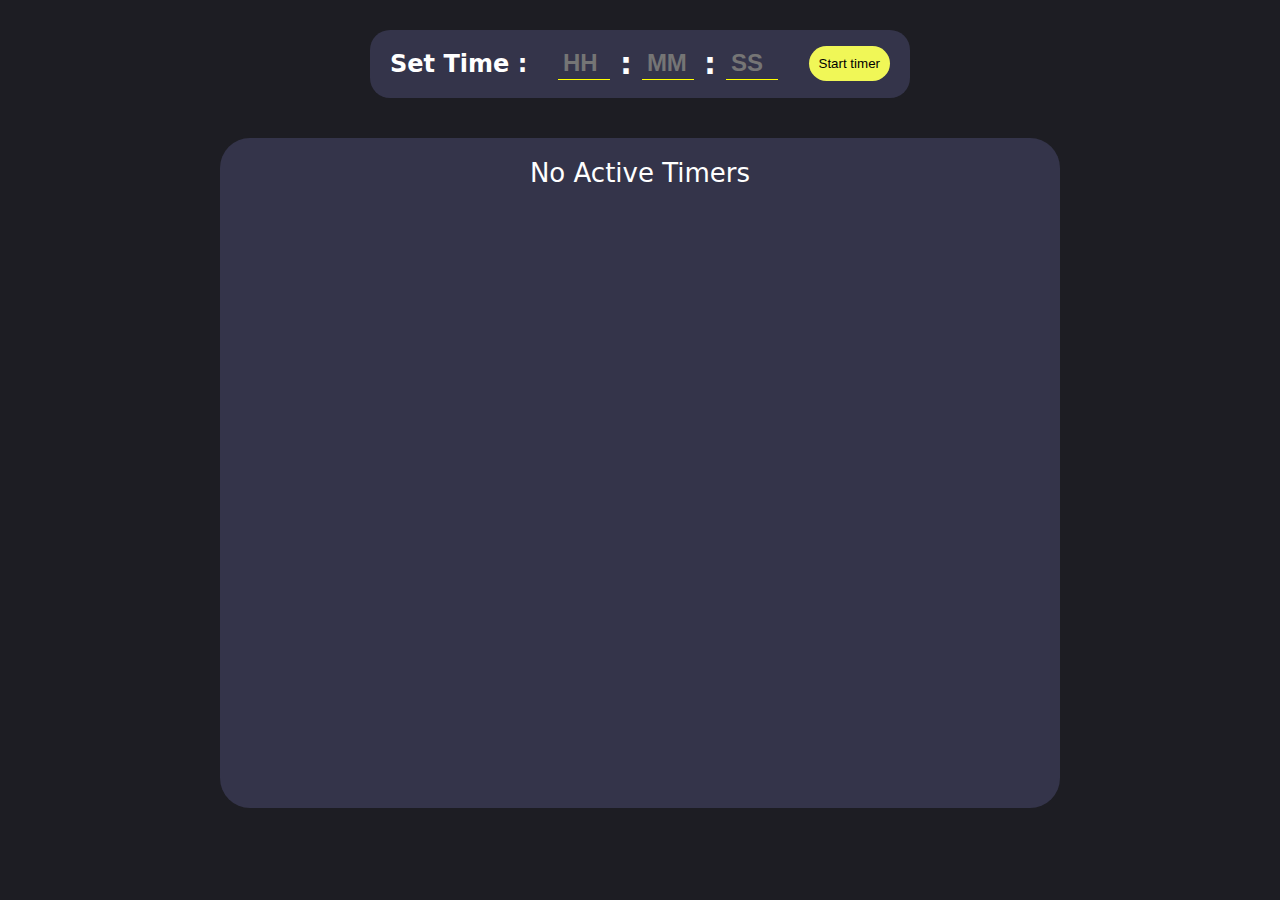
<file: Timer/index.html>
<!DOCTYPE html>
<html lang="en">
  <head>
    <meta charset="UTF-8" />
    <meta name="viewport" content="width=device-width, initial-scale=1.0" />
    <link rel="stylesheet" href="index.css" />
    <title>Document</title>
  </head>
  <body>
    <div class="set_time">
      <h2>Set Time :</h2>
      <div class="input_container">
        <input
          type="number"
          class="hours"
          name="hours"
          min="00"
          max="99"
          required
          placeholder="HH"
        />
        <span>:</span>
        <input
          type="number"
          class="minutes"
          name="minutes"
          min="00"
          max="59"
          required
          placeholder="MM"
        />
        <span>:</span>

        <input
          type="number"
          class="seconds"
          name="seconds"
          min="00"
          max-value="59"
          required
          placeholder="SS"
        />
      </div>
      <button class="start_timer">Start timer</button>
    </div>
    <div class="timers_container"></div>
    <script src="index.js"></script>
  </body>
</html>
</file>
<file: Timer/index.css>
body {
  padding: 0px;
  margin: 0px;
  box-sizing: border-box;
  font-family: system-ui, -apple-system, BlinkMacSystemFont, "Segoe UI", Roboto,
    Oxygen, Ubuntu, Cantarell, "Open Sans", "Helvetica Neue", sans-serif;
  display: flex;
  flex-direction: column;
  gap: 40px;
  justify-content: center;
  background-color: #1d1d23;
  color: white;
}

.set_time {
  display: flex;
  align-items: center;
  background-color: #34344a;
  padding-inline: 20px;
  border-radius: 20px;
  margin-top: 30px;
  gap: 20px;
  width: 500px;
  max-width: 650px;
  margin-inline: auto;
}

.input_container {
  display: flex;
  align-items: center;
  gap: 10px;
  margin: auto;
}

.input_container > input[type="number"] {
  height: 30px;
  border: none;
  border-bottom: 1px solid yellow;
  background-color: transparent;
  width: 45px;
  outline: none;
  color: white;
  caret-color: white;
  font-size: 24px;
  padding-left: 5px;
  font-weight: bold;
}

input[type="number"]::-webkit-inner-spin-button {
  display: none;
}

.input_container > span {
  font-size: 30px;
  font-weight: bold;
}

.start_timer {
  padding: 10px;
  border-radius: 20px;
  border: none;
  background-color: #f0f757;
  cursor: pointer;
}

.timers_container {
  width: min(80vw, 800px);
  margin-inline: auto;
  height: 70vh;
  background-color: #34344a;
  border-radius: 30px;
  display: flex;
  flex-direction: column;
  justify-content: flex-start;
  gap: 15px;
  padding: 20px;
  align-items: center;
}

.timer_container {
  background-color: #494962;
  width: 100%;
  display: flex;
  align-items: center;
  justify-content: space-between;
  gap: 10%;
  padding: 10px;
  border-radius: 15px;
}

.time_left{
  font-size: 20px;
  font-weight: bold;
}

.no_timers {
  text-align: center;
  font-size: 26px;
  font-weight: lighter;
}

.subtle_text {
  font-size: 10px;
  font-weight: lighter;
}

.controls_container {
  display: flex;
  gap: 10px;
}

.controls {
  background-color: #f0f757;
  border: none;
  border-radius: 50%;
}

.controls > img {
  padding-top: 3px;
  width: 15px;
  height: 15px;
  cursor: pointer;
}

@media screen and (max-width: 400px) {
  .set_time {
    width: 320px;
    flex-direction: column;
    align-items: center;
    gap: 20px;
    margin-top: 10px;
    padding-block: 20px;
  }
  .set_time > h2 {
    margin: 0;
  }
  body{
    gap: 20px;
  }
}
</file>
